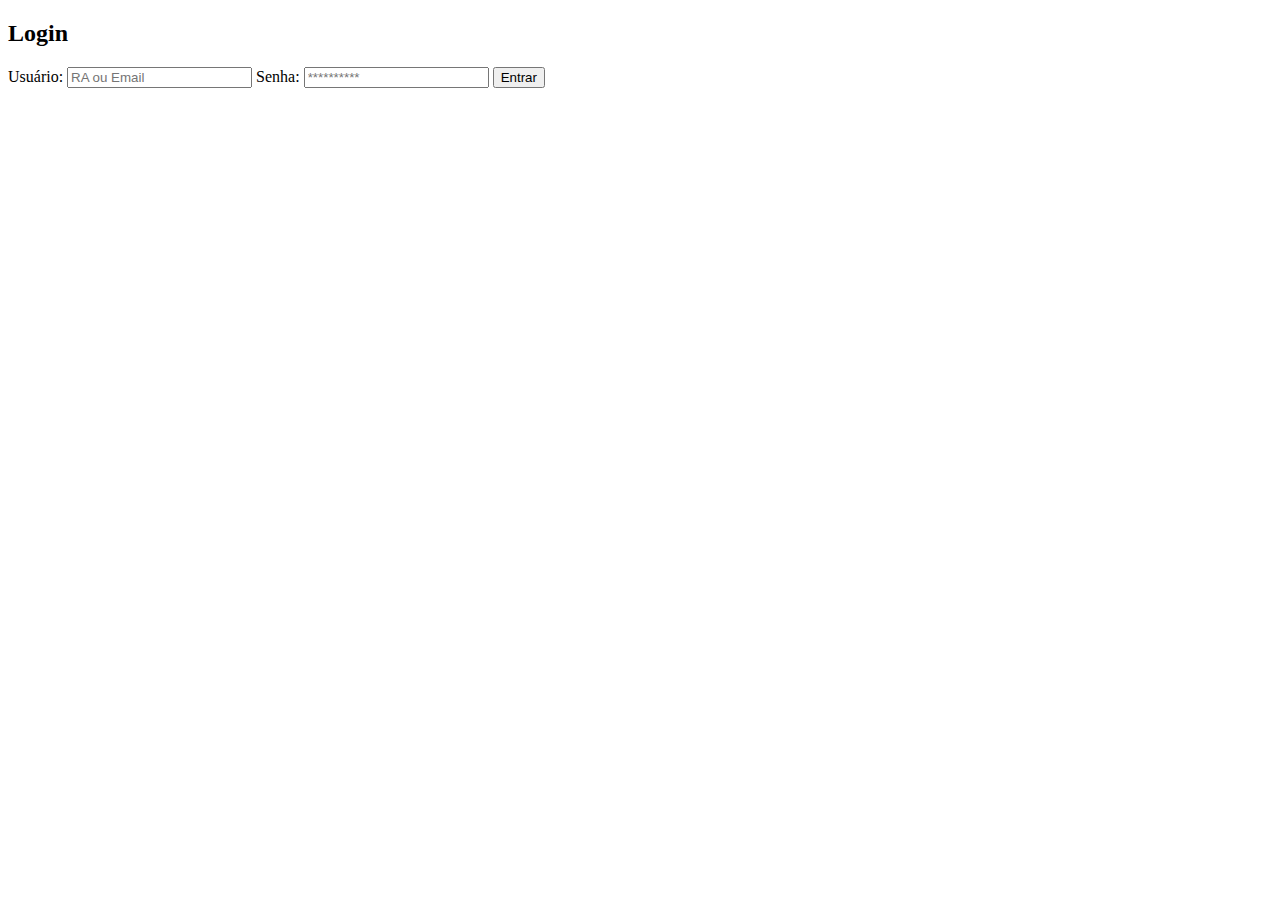
<file: Index.html>
<!DOCTYPE html>
<html lang="pt-br">
  <head>
    <meta charset="UTF-8" />
    <meta name="viewport" content="width=device-width, initial-scale=1.0" />
    <title>Tarefa final UC_10</title>
  </head>
  <body>
  
    <h2>Login</h2>
    <form id="loginForm">
      <label for="username">Usuário:</label>
      <input
        type="text"
        id="username"
        name="username"
        placeholder="RA ou Email"
        required
      />
      <label for="password">Senha:</label>
      <input
        type="password"
        id="password"
        name="password"
        placeholder="**********"
        required
      />
      <button type="submit" id="loginButton">Entrar</button>
    </form>

    <script src="script.js"></script>
  </body>
</html>
</file>
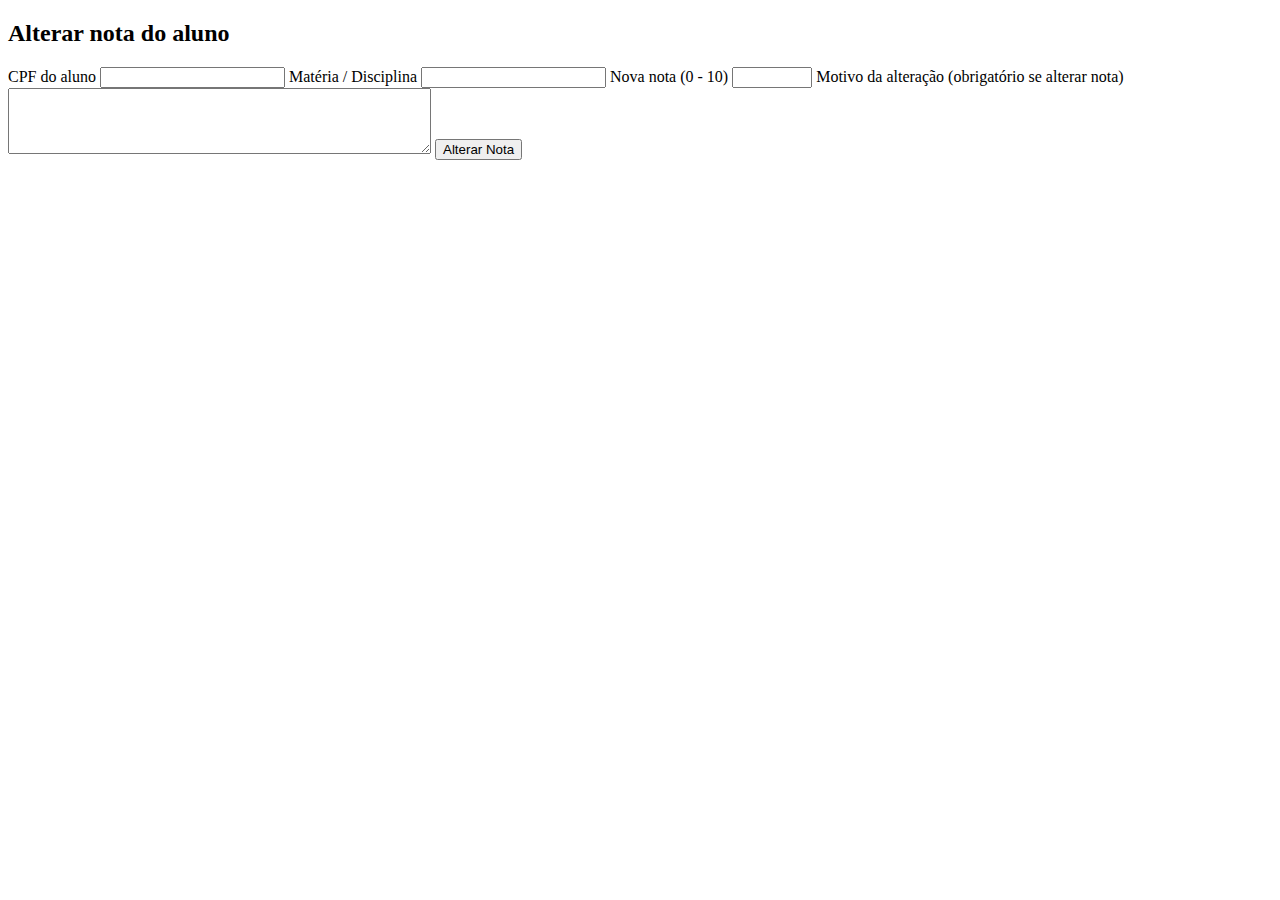
<file: Alterar.html>
<!DOCTYPE html>
<html lang="pt-br">
<head>
    <meta charset="UTF-8">
    <meta name="viewport" content="width=device-width, initial-scale=1.0">
    <title>Alterar nota</title>
</head>
<body>

    <!-- Alterar nota de um aluno específico -->
    <form action="" method="post"> <!--adicionar action-->
        <h2>Alterar nota do aluno</h2>

        <label for="cpf-nota">CPF do aluno</label>
        <input id="cpf-nota" name="cpf" type="text" required pattern="\d{3}\.?\d{3}\.?\d{3}-?\d{2}"/>

        <label for="disciplina-nota">Matéria / Disciplina</label>
        <input id="disciplina-nota" name="disciplina" type="text" required />

        <label for="nota-nova">Nova nota (0 - 10)</label>
        <input id="nota-nova" name="nota" type="number" min="0" max="10" step="0.01" required />

        <label for="motivo-alteracao">Motivo da alteração (obrigatório se alterar nota)</label>
        <textarea id="motivo-alteracao" name="motivo" rows="4" cols="50" required></textarea>


        <button type="submit">Alterar Nota</button>
    </form>

    
</body>
</html>
</file>
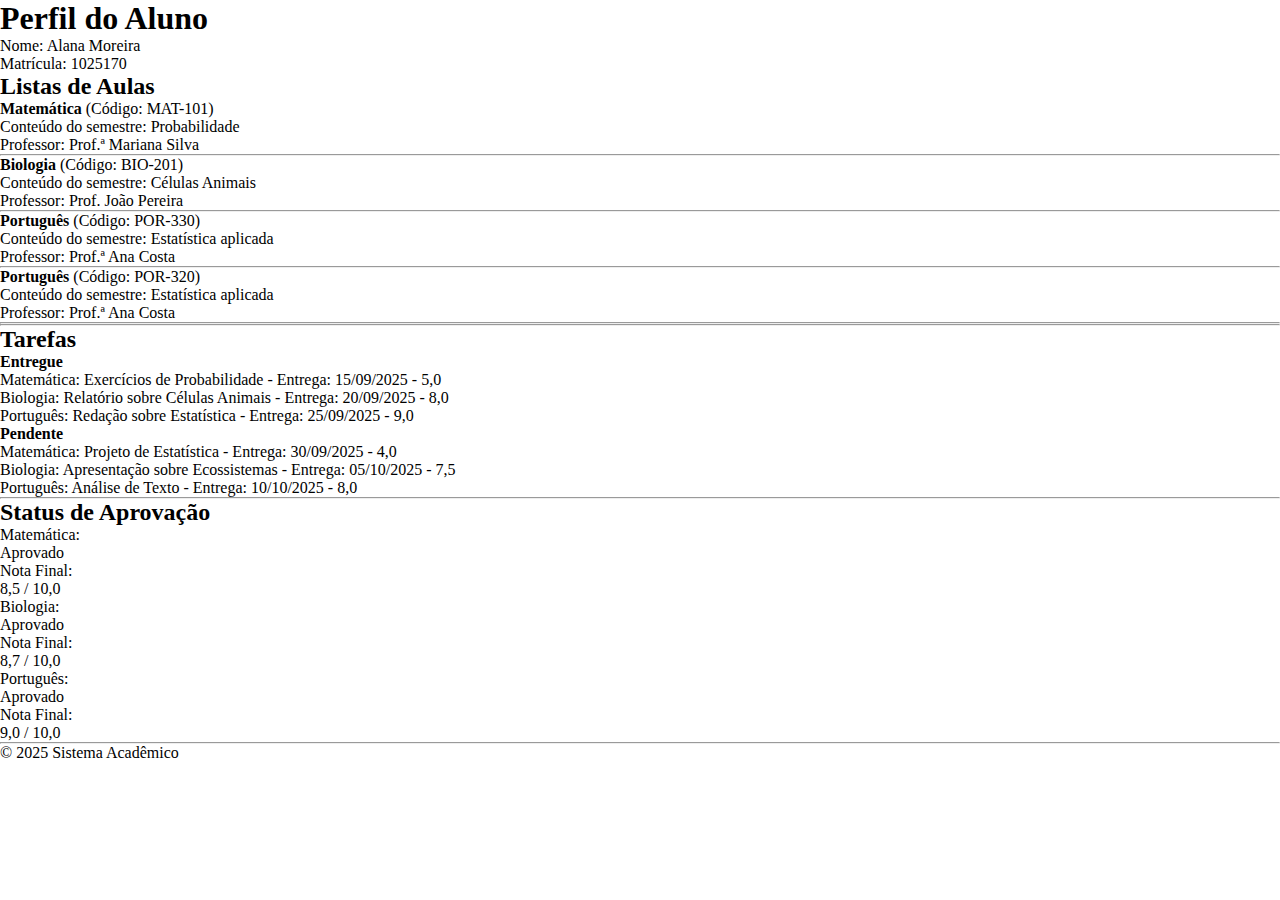
<file: Aluno.html>
<!DOCTYPE html>
<html lang="pt-br">
<head>
    <meta charset="UTF-8">
    <meta name="viewport" content="width=device-width, initial-scale=1.0">
    <title>Perfil do Aluno</title>
    <link rel="stylesheet" href="Aluno.css">
</head>
<body>
    <header>
        <h1>Perfil do Aluno</h1>
        <p>Nome: Alana Moreira</p>
        <p>Matrícula: 1025170</p>
    </header>

    <section>
    <h2>Listas de Aulas</h2>

    <ul>

        <li>
        <strong>Matemática</strong> (Código: MAT-101)<br>
       Conteúdo do semestre: Probabilidade<br>
       Professor: Prof.ª Mariana Silva
       <hr>
        </li>

        <li>
        <strong>Biologia</strong> (Código: BIO-201)<br>
       Conteúdo do semestre: Células Animais<br>
       Professor: Prof. João Pereira
       <hr>
        </li>

        <li>
        <strong>Português</strong> (Código: POR-330)<br>
       Conteúdo do semestre: Estatística aplicada<br>
       Professor: Prof.ª Ana Costa
       <hr>
        </li>

        <li>
        <strong>Português</strong> (Código: POR-320)<br>
       Conteúdo do semestre: Estatística aplicada<br>
       Professor: Prof.ª Ana Costa
       <hr>
        </li>

    </ul>
</section>
<hr>
<section>
    <h2>Tarefas</h2>

    <ul>
        <h4>Entregue</h4>
        <li>Matemática: Exercícios de Probabilidade - Entrega: 15/09/2025 - 5,0</li>
        <li>Biologia: Relatório sobre Células Animais - Entrega: 20/09/2025 - 8,0</li>
        <li>Português: Redação sobre Estatística - Entrega: 25/09/2025 - 9,0</li>


        <h4>Pendente</h4>
        <li>Matemática: Projeto de Estatística - Entrega: 30/09/2025 - 4,0</li>
        <li>Biologia: Apresentação sobre Ecossistemas - Entrega: 05/10/2025 - 7,5</li>
        <li>Português: Análise de Texto - Entrega: 10/10/2025 - 8,0</li>

    </ul>
</section>
<hr>
<section>
    <h2>Status de Aprovação</h2>
    <dl>
        <dt>Matemática:</dt>
        <dd>Aprovado</dd>
        <dt>Nota Final:</dt>
        <dd>8,5 / 10,0</dd>

        <dt>Biologia:</dt>
        <dd>Aprovado</dd>
        <dt>Nota Final:</dt>
        <dd>8,7 / 10,0</dd>

        <dt>Português:</dt>
        <dd>Aprovado</dd>
        <dt>Nota Final:</dt>
        <dd>9,0 / 10,0</dd>
    </dl>
</section>
<hr>
<footer>
    <p>&copy; 2025 Sistema Acadêmico</p>    
</footer>

</body>
</html>
</file>
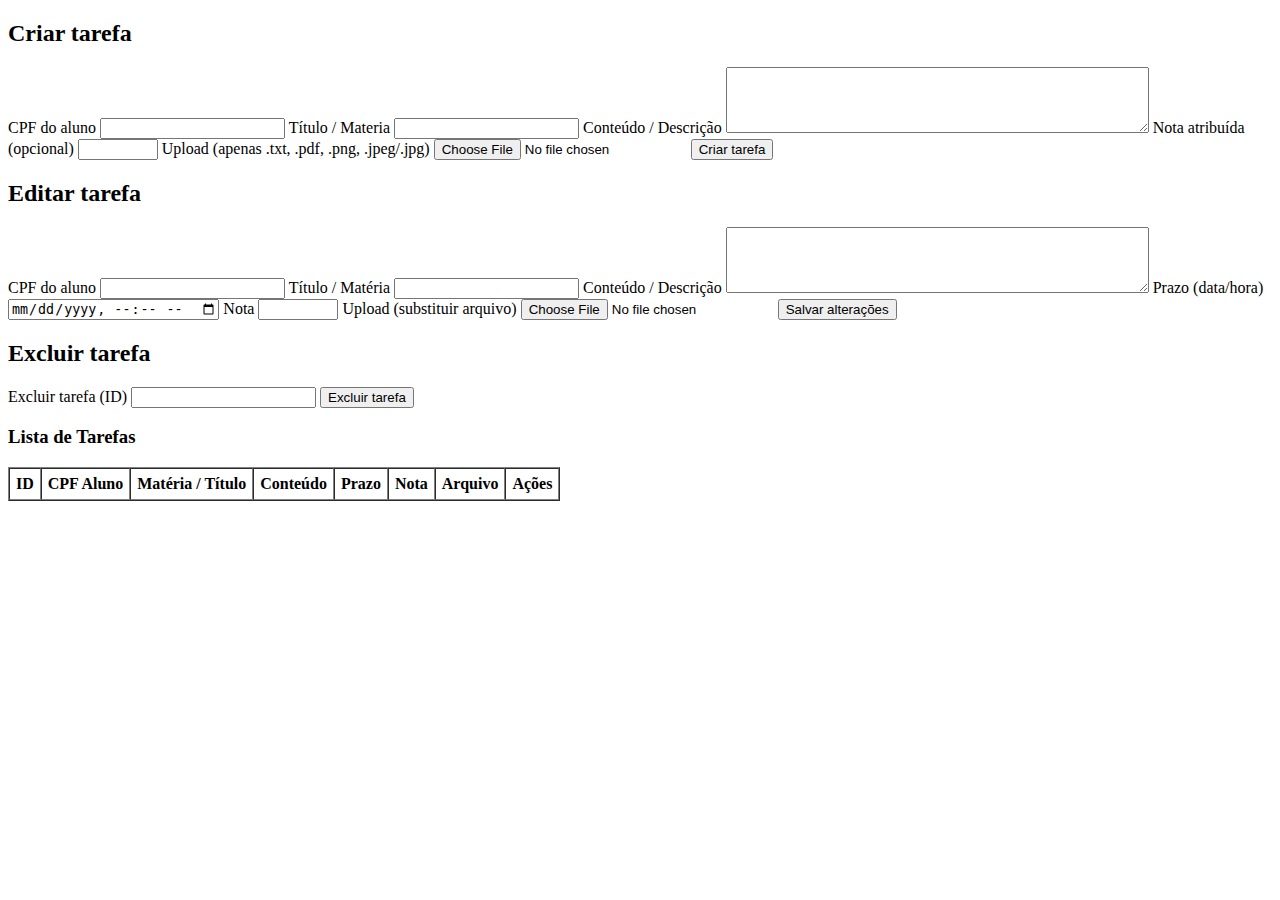
<file: CriarTarefa.html>
<!DOCTYPE html>
<html lang="pt-br">
<head>
    <meta charset="UTF-8">
    <meta name="viewport" content="width=device-width, initial-scale=1.0">
    <title>Criar tarefa</title>
</head>
<body>


    <form action="" method="post" enctype="multipart/form-data">
      <!--criar tarefa-->
        <h2>Criar tarefa</h2>
        <label for="cpf-tarefa">CPF do aluno</label>
        <input id="cpf-tarefa" name="cpf_aluno" type="text" required
               pattern="\d{3}\.?\d{3}\.?\d{3}-?\d{2}"/>

        <label for="titulo-tarefa">Título / Materia</label>
        <input id="titulo-tarefa" name="titulo" type="text" required/>

        <label for="conteudo-tarefa">Conteúdo / Descrição</label>
        <textarea id="conteudo-tarefa" name="conteudo" rows="4" cols="50" required></textarea>

        <label for="nota-tarefa">Nota atribuída (opcional)</label>
        <input id="nota-tarefa" name="nota" type="number" min="0" max="10" step="0.01"/>

        <label for="arquivo-tarefa">Upload (apenas .txt, .pdf, .png, .jpeg/.jpg)</label>
        <input id="arquivo-tarefa" name="arquivo" type="file"
               accept=".txt,.pdf,.png,.jpeg,.jpg" />
        <button type="submit">Criar tarefa</button>
    </form>

    <!--editar-->
    <form action="" method="post" enctype="multipart/form-data"> <!--adicionar action-->
        <h2>Editar tarefa</h2>

        <input type="hidden" name="tarefa_id" value="" />

        <label for="cpf-tarefa-edit">CPF do aluno</label>
        <input id="cpf-tarefa-edit" name="cpf_aluno" type="text" required />

        <label for="titulo-tarefa-edit">Título / Matéria</label>
        <input id="titulo-tarefa-edit" name="titulo" type="text" required />

        <label for="conteudo-tarefa-edit">Conteúdo / Descrição</label>
        <textarea id="conteudo-tarefa-edit" name="conteudo" rows="4" cols="50" required></textarea>

        <label for="prazo-tarefa-edit">Prazo (data/hora)</label>
        <input id="prazo-tarefa-edit" name="prazo" type="datetime-local" required />

        <label for="nota-tarefa-edit">Nota</label>
        <input id="nota-tarefa-edit" name="nota" type="number" min="0" max="10" step="0.01" />

        <label for="arquivo-tarefa-edit">Upload (substituir arquivo)</label>
        <input id="arquivo-tarefa-edit" name="arquivo" type="file"
               accept=".txt,.pdf,.png,.jpeg,.jpg" />

        <button type="submit">Salvar alterações</button>

    </form>

    <!-- EXCLUSÃO: excluir tarefa por id -->
     <h2>Excluir tarefa</h2>
    <form action="/tarefas/excluir" method="post">
      <label for="tarefa-excluir">Excluir tarefa (ID)</label>
      <input id="tarefa-excluir" name="tarefa_id" type="text" required />
      <button type="submit">Excluir tarefa</button>
    </form>

    <!-- Tabela de tarefas (será preenchida pelo servidor) -->
    <h3>Lista de Tarefas</h3>
    <table border="1" cellpadding="6" cellspacing="0">
      <thead>
        <tr>
          <th>ID</th>
          <th>CPF Aluno</th>
          <th>Matéria / Título</th>
          <th>Conteúdo</th>
          <th>Prazo</th>
          <th>Nota</th>
          <th>Arquivo</th>
          <th>Ações</th>
        </tr>
      </thead>
      <tbody>
      </tbody>
    </table>
    
</body>
</html>
</file>
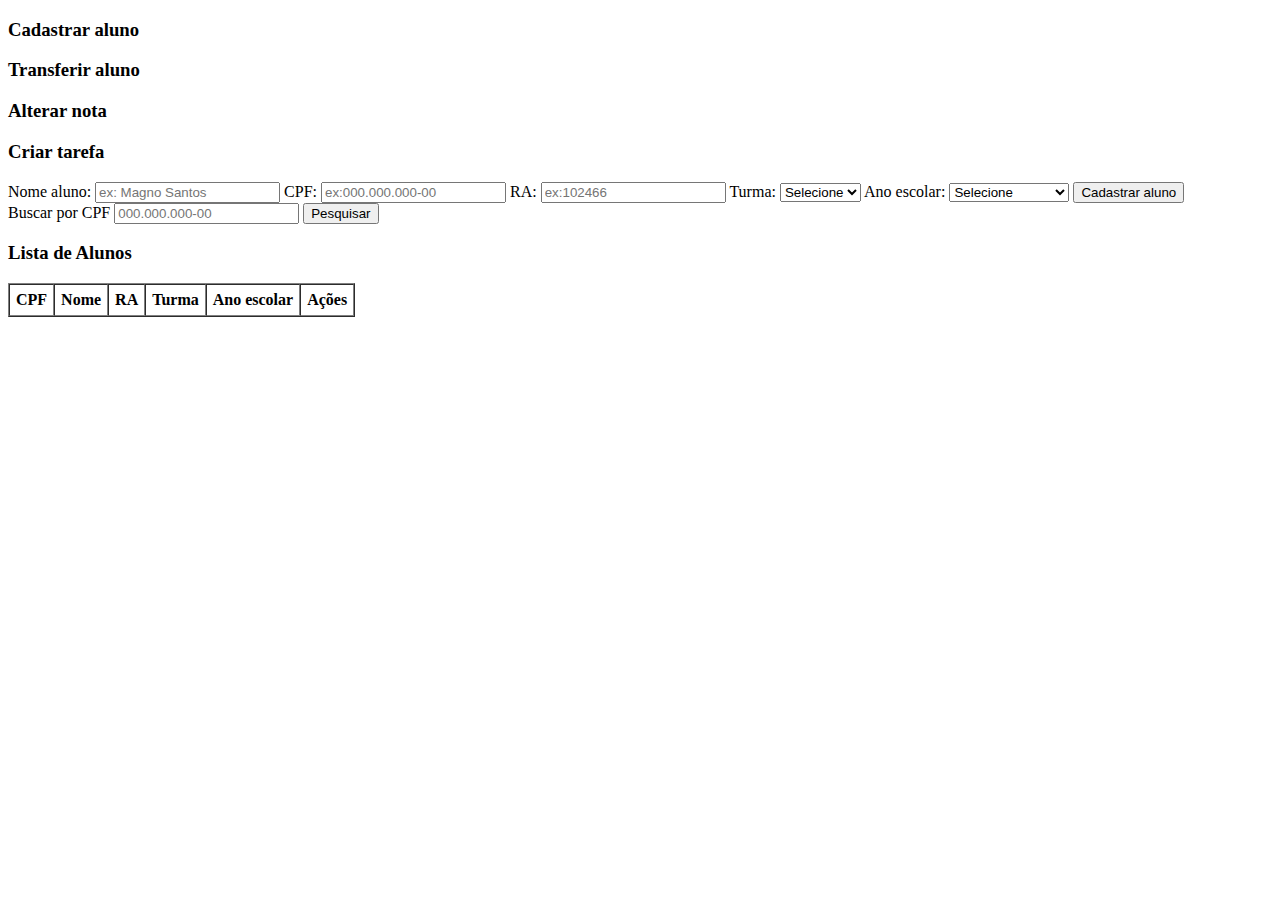
<file: Professor.html>
<!DOCTYPE html>
<html lang="pt-br">
  <head>
    <meta charset="UTF-8" />
    <meta name="viewport" content="width=device-width, initial-scale=1.0" />
    <title>Página Professor</title>
  </head>
  <body>
    
    <header>
      
      <h3>Cadastrar aluno</h3>

      <h3>Transferir aluno</h3>

      <h3>Alterar nota</h3>
      
      <h3>Criar tarefa</h3>

    </header>

    <form action="">
      <label for="nome">Nome aluno: </label>
      <input type="text" id="nome" placeholder="ex: Magno Santos" required/>

      <label for="cpf">CPF:</label>
      <input
        type="password"
        id="cpf"
        required
        placeholder="ex:000.000.000-00"
        pattern="\d{3}\.?\d{3}\.?\d{3}-?\d{2}"/>

      <label for="ra">RA: </label>
      <input type="number" id="ra" placeholder="ex:102466" required />

      <label for="">Turma:</label>
      <select name="turma" id="turma">
        <option value="">Selecione</option>
        <option value="op1">A</option>
        <option value="op2">B</option>
        <option value="op2">C</option>
      </select>

      <label for="">Ano escolar:</label>
      <select name="ano_escolar" id="ano_escolar">
        <option value="">Selecione</option>
        <option value="op1">9° Fundamental</option>
        <option value="op2">1° Ensino Médio</option>
        <option value="op2">2° Ensino Médio</option>
        <option value="op2">3° Ensino Médio</option>
      </select>

      <button>Cadastrar aluno</button>
    </form>
    <!-- buscar alunos pelo cpf (lembar de implementar o action)-->
    <form action="" method="get">
      <label for="buscar-cpf">Buscar por CPF</label>
      <input
        id="buscar-cpf"
        name="cpf"
        type="text"
        required
        pattern="\d{3}\.?\d{3}\.?\d{3}-?\d{2}"
        placeholder="000.000.000-00"/>
      <button type="submit">Pesquisar</button>
    </form>

    <div id="listarAlunos">
      <h3>Lista de Alunos</h3>
      <!-- O servidor deve renderizar cada aluno como uma linha -->
      <table border="1" cellpadding="6" cellspacing="0">
        <thead>
          <tr>
            <th>CPF</th>
            <th>Nome</th>
            <th>RA</th>
            <th>Turma</th>
            <th>Ano escolar</th>
            <th>Ações</th>
          </tr>
        </thead>
        <tbody></tbody>
      </table>
    </div>
    <script src="professor.js"></script>
  </body>
</html>
</file>
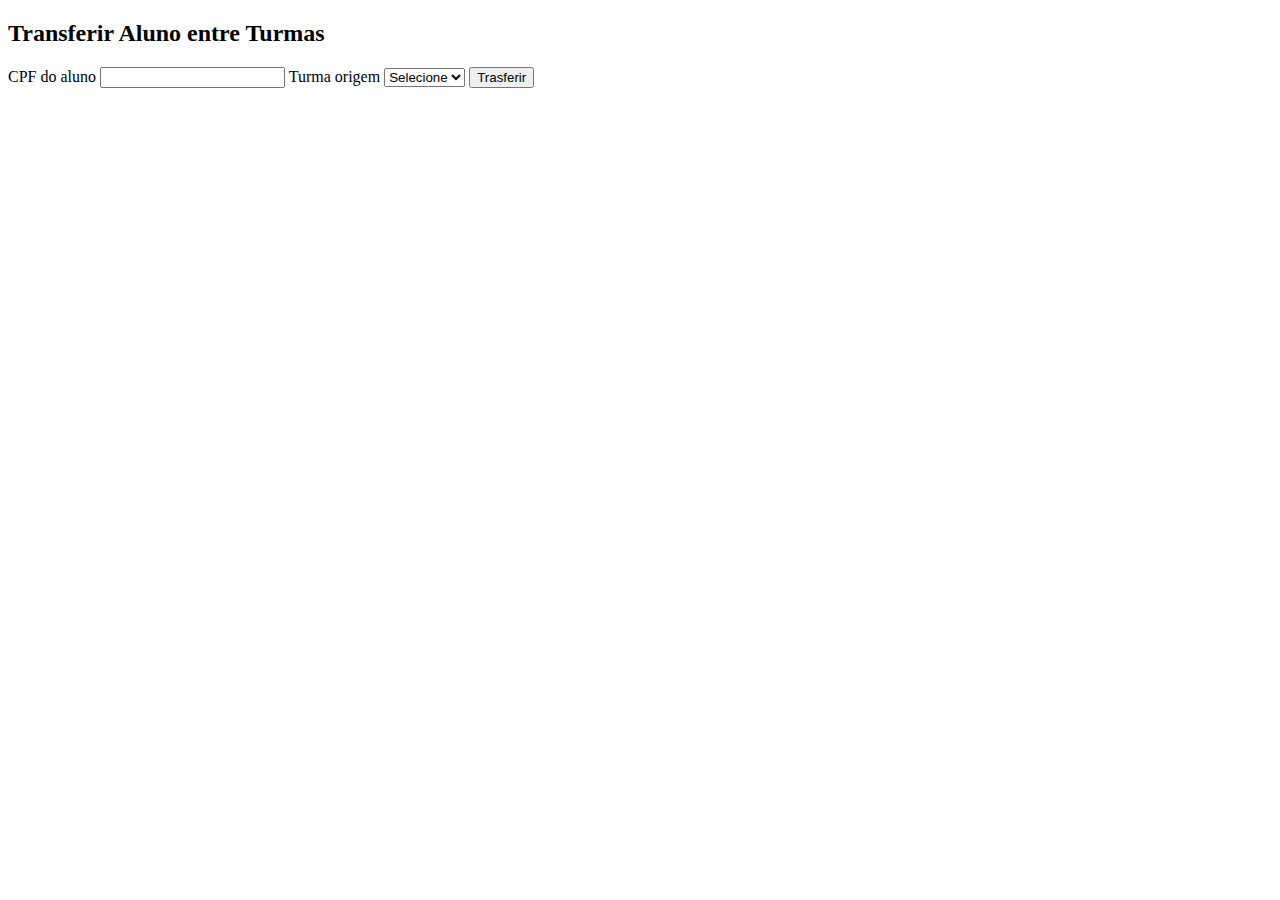
<file: Transferir.html>
<!DOCTYPE html>
<html lang="pt-br">
<head>
    <meta charset="UTF-8">
    <meta name="viewport" content="width=device-width, initial-scale=1.0">
    <title>Trasnferir aluno</title>
</head>
<body>
    
  <section id="transferir">
    <h2>Transferir Aluno entre Turmas</h2>
    <form action="" method="post"> <!-- adicionar action-->
      <label for="cpf-transfer">CPF do aluno</label>
      <input id="cpf-transfer" name="cpf" type="text" required pattern="\d{3}\.?\d{3}\.?\d{3}-?\d{2}"/>

      <label for="turma-origem">Turma origem</label>
      <select id="turma-origem" name="turma_origem" required>
        <option value="">Selecione</option>
        <option value="A">A</option>
        <option value="B">B</option>
        <option value="C">C</option>
      </select>
      <button type="submit" id="transfer">Trasferir</button>
    </form>
  </section> 
</body>
</html>
</file>
<file: Aluno.css>
*{
    margin: 0;
    padding: 0;
    box-sizing: border-box;
}
.root{
    background-color: #f0f0f0;
}
</file>
